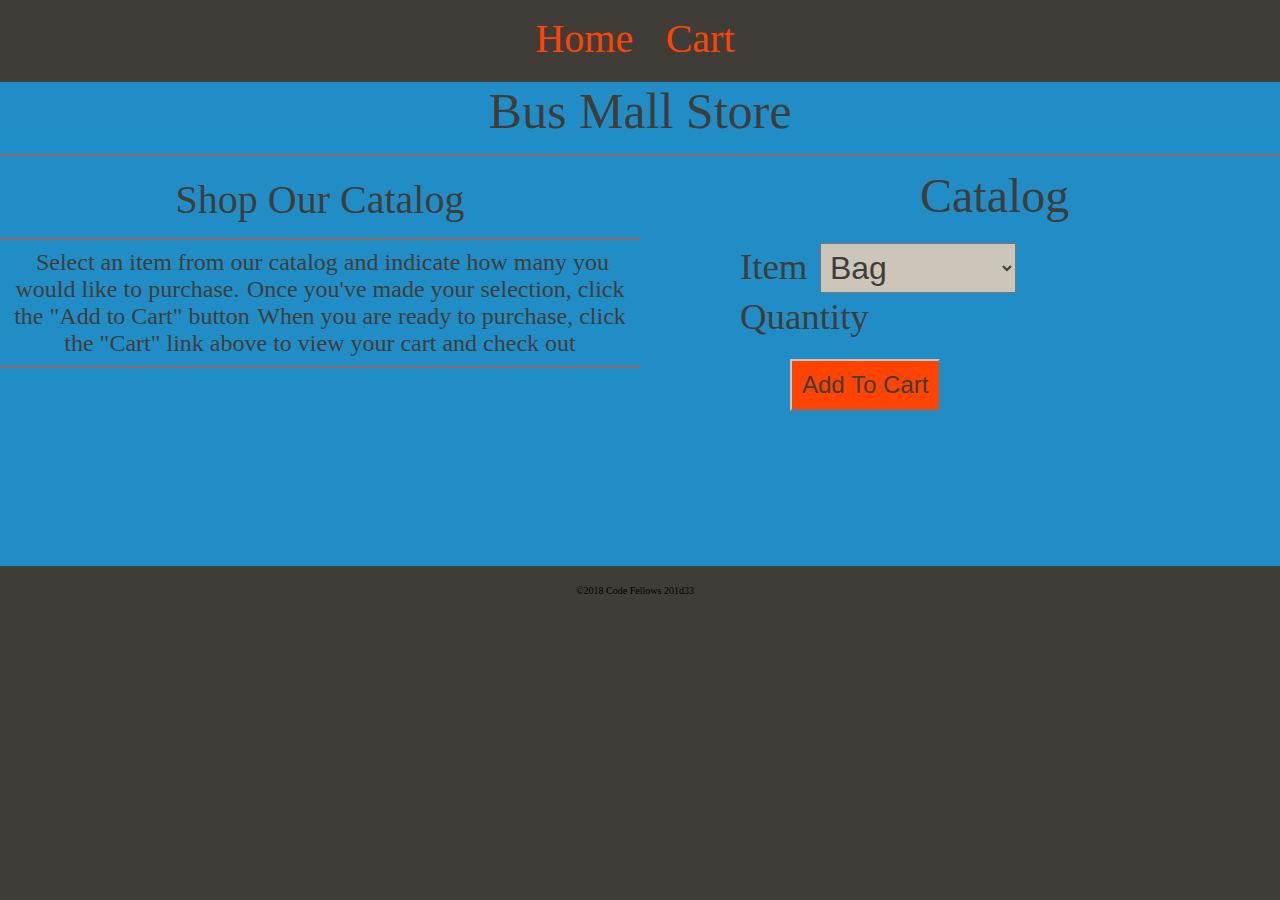
<file: index.html>
<!DOCTYPE html>
<html>

  <head>
    <title>Bus Mall Store</title>
    <link rel="stylesheet" href="css/reset.css" />
    <link rel="stylesheet" href="css/style.css" />
  </head>

  <body>

    <header class="nav-header">
      <nav>
        <ul>
          <li><a href="index.html">Home</a></li>
          <li><a href="cart.html">Cart</a><span id="itemCount"></span></li>
        </ul>
      </nav>
    </header>

    <main>
      <h1 class="hero-header">Bus Mall Store</h1>
      <section class="deck col-1">
        <div class="card">
          <header>
            <h1>Shop Our Catalog</h1>
          </header>
          <div class="copy">
            <ol>
              <li>Select an item from our catalog and indicate how many you would like to purchase.</li>
              <li>Once you've made your selection, click the "Add to Cart" button</li>
              <li>When you are ready to purchase, click the "Cart" link above to view your cart and check out</li>
            </ol>
          </div>
        </div>
      </section>

      <section class="deck col-2">
        <div class="card">
          <div class="copy">
            <form id="catalog">
              <fieldset>
                <legend>Catalog</legend>
                <label>
                  <span>Item</span>
                  <select id="items"></select>
                </label>
                <label>
                  <span>Quantity</span>
                  <input id="quantity" type="number" />
                </label>
                <input type="submit" value="Add To Cart" />
              </fieldset>
            </form>
          </div>
        </div>
        <div class="card" id="cartContents"></div>
      </section>

    </main>

    <footer>
      <p>&copy;2018 Code Fellows 201d33</p>
    </footer>

    <script src='js/app.js'></script>
    <script src='js/catalog.js'></script>
  </body>

</html>
</file>
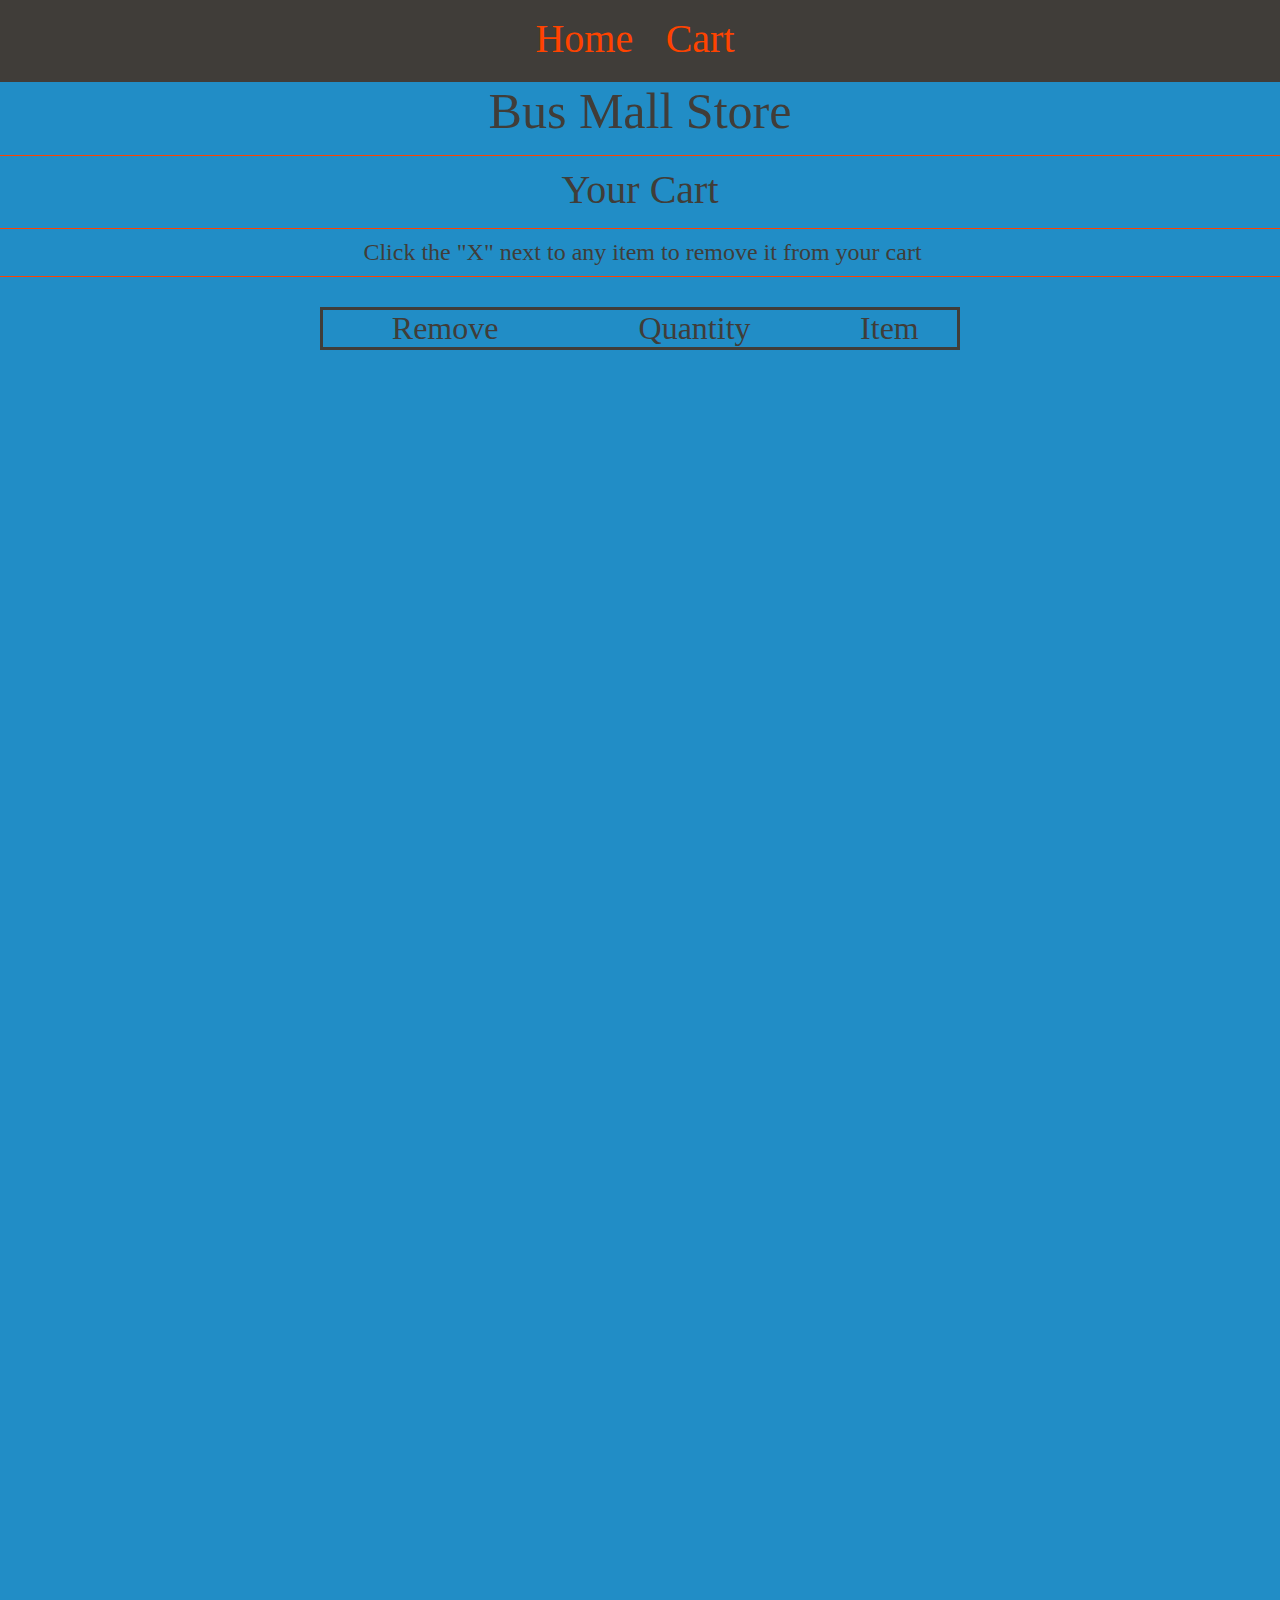
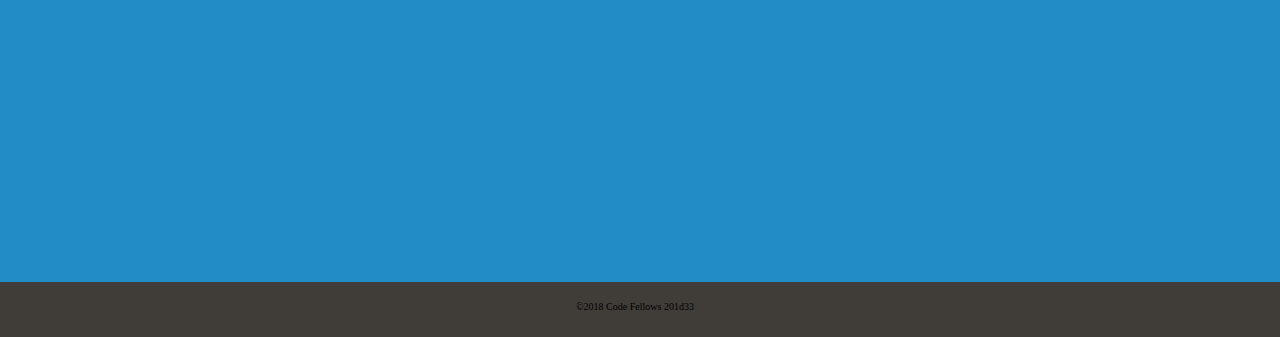
<file: cart.html>
<!DOCTYPE html>
<html>

  <head>
    <title>Bus Mall Store</title>
    <link rel="stylesheet" href="css/reset.css" />
    <link rel="stylesheet" href="css/style.css" />
  </head>

  <body class="cart-body">

    <header class="nav-header">
        <nav>
            <ul>
                <li><a href="index.html">Home</a></li>
                <li><a href="cart.html">Cart</a><span id="itemCount"></span></li>
            </ul>
        </nav>
    </header>

    <main class="cart-main">
      <h1 class="cart-hero-header">Bus Mall Store</h1>
      <section class="deck col-3">
        <div class="card">
          <header>
            <h1>Your Cart</h1>
          </header>
          <div class="copy">
              <ol>
                <li>Click the "X" next to any item to remove it from your cart</li>
              </ol>
          </div>
        </div>
      </section>

      <section class="deck col-4">
        <div class="card">
            <table id="cart">
                <thead>
                    <tr>
                        <th>Remove</th>
                        <th>Quantity</th>
                        <th>Item</th>
                    </tr>
                </thead>
                <tbody></tbody>
                <tfoot></tfoot>
            </table>
        </div>
      </section>

    </main>

    <footer>
        <p>&copy;2018 Code Fellows 201d33</p>
    </footer>

    <script src='js/app.js'></script>
    <script src='js/cart.js'></script>
</body>

</html>
</file>
<file: css/style.css>
/* TODO: Make it awesome */
body {
    height: 100%;
    background-color: #403D39;
    padding: 25px;
    font-size: 10px;
}

h1 {
    text-align: center;
    font-size: 50px;
    color: #403D39;
    padding-bottom: 15px;
    border-bottom: solid 1px #FF4300;

}

header.nav-header {
    background-color: #403D39;
    margin: -25px -25px 0px -25px;
    padding-bottom: 5px;
}

nav {
    text-align: center;
    margin-bottom: 15px;
}

li {
    display: inline;
    padding-left: 5px;
    color: #403D39;
    font-size: 2rem;
}
nav li {
    display: inline-block;
    margin-top: 15px;
    padding-right: 15px;
    padding-left: 15px;
}

ol {
    list-style: none;
    padding: 10px;
    border-bottom: solid 1px #FF4300;
    text-align: center;
}

a {
    color: #FF4300;
    text-decoration: none;
    font-size: 2.5rem;
}

main {
    position: relative;
    height: 93%;
    background-color: #218DC6;
    margin: 0 -25px;
    overflow: hidden;
}

main.cart-main {
    height: 200vh;
    overflow: visible;
}

main header h1 {
    font-size: 2.5rem;
    margin-top: 10px;
}

.col-1 {
    width: 50%;
    transform: translate(0px, 10px);
    height: 100%;
    text-align: center;
}

.col-2 {
    transform: translate(720px, -150px);
    width: 30%;
    height: auto;
}

form#catalog {
    transform: translate(20px, -20px);
}

legend {
    text-align: left;
    font-size: 3rem;
    transform: translate(180px, -20px);    color: #403D39;
}

span {
    color: #403D39;
    font-size: 2.3rem;
}

input#quantity {
    background-color: #CCC5B9;
    color: #403D39;
    font-size: 2rem;
    width: 100px;
    padding: 5px;
    transform: translate(420px, -55px);
}

select#items {
    background-color: #CCC5B9;
    color: #403D39;
    font-size: 2rem;
    margin: 0 10px;
    padding: 5px;
}

input[type="submit"] {
    background-color: #FF4300;
    color: #403D39;
    border-color: #CCC5B9;
    transform: translate(50px, 15px);
    font-size: 1.5rem;
    padding: 10px;

}

footer {
    background-color: #403D39;
    margin: 0 -25px;
    height: 30px;
    position: relative;
}

p {
    position: absolute;
    bottom: 0;
    left: 45%;
}

table {
    width: 50%;
    margin-left: auto;
    margin-right: auto;
    border: 3px solid #403D39;
    margin-top: 30px;
    color: #403D39;

}

table thead {
    font-size: 2rem;
    border-bottom: 3px solid #403D39;
    background-color: transparent;
}

table tr:nth-child(even) {
    background-color: #CCC5B9;
}

table td {
    font-size: 1.5rem;
    text-align: center;
    line-height: 3rem;
}

button {
    color: #403D39;
    background-color: #FF4300;
}


#itemCount {
    color: #FF4300;
    font-size: 2rem;
    display: inline-block;
    padding: 5px;
}

.copy li {
    font-size: 1.5rem;

}
</file>
